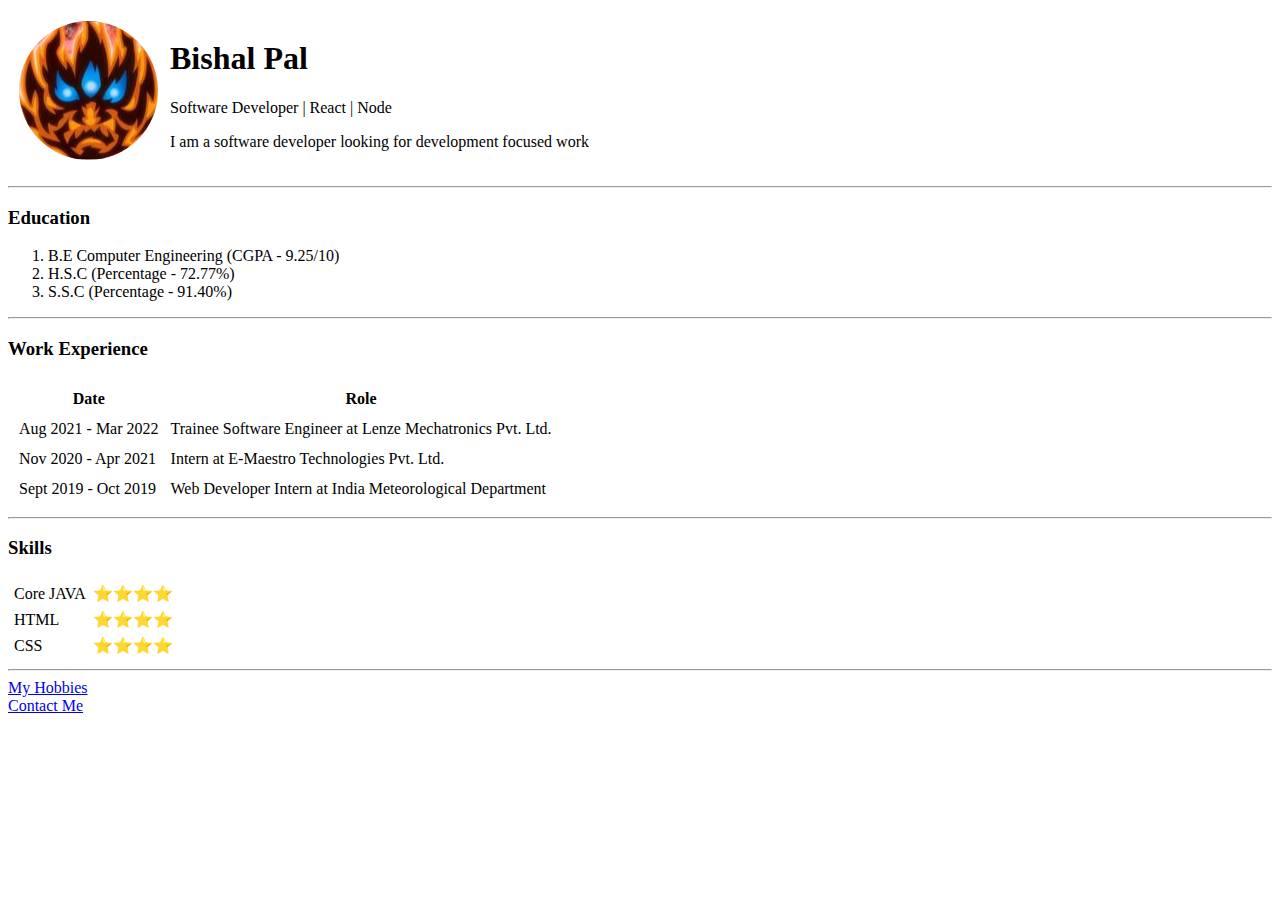
<file: HTML - Personal site/index.html>
<!DOCTYPE html>
<html lang="en">
  <head>
    <meta charset="UTF-8" />
    <meta http-equiv="X-UA-Compatible" content="IE=edge" />
    <meta name="viewport" content="width=device-width, initial-scale=1.0" />
    <title>Bishal's Personal Site</title>
  </head>
  <body>
    <table cellspacing="10">
      <tr>
        <td><img src="PhantomOrion.png" alt="" /></td>
        <td>
          <h1>Bishal Pal</h1>
          <p>Software Developer | React | Node</p>
          <p>I am a software developer looking for development focused work</p>
        </td>
      </tr>
    </table>

    <hr />
    <h3>Education</h3>
    <ol>
      <li>B.E Computer Engineering (CGPA - 9.25/10)</li>
      <li>H.S.C (Percentage - 72.77%)</li>
      <li>S.S.C (Percentage - 91.40%)</li>
    </ol>
    <hr />
    <h3>Work Experience</h3>
    <table cellspacing="10">
      <thead>
        <tr>
          <th>Date</th>
          <th>Role</th>
        </tr>
      </thead>
      <tbody>
        <tr>
          <td>Aug 2021 - Mar 2022</td>
          <td>Trainee Software Engineer at Lenze Mechatronics Pvt. Ltd.</td>
        </tr>
        <tr>
          <td>Nov 2020 - Apr 2021</td>
          <td>Intern at E-Maestro Technologies Pvt. Ltd.</td>
        </tr>
        <tr>
          <td>Sept 2019 - Oct 2019</td>
          <td>Web Developer Intern at India Meteorological Department</td>
        </tr>
      </tbody>
    </table>
    <hr />

    <h3>Skills</h3>
    <table cellspacing="5">
      <tr>
          <td>Core JAVA</td>
          <td>⭐⭐⭐⭐</td>
      </tr>
      <tr>
        <td>HTML</td>
        <td>⭐⭐⭐⭐</td>
    </tr>
    <tr>
        <td>CSS</td>
        <td>⭐⭐⭐⭐</td>
    </tr>
    </table>
    <hr />
    <a href="hobbies.html">My Hobbies </a>
    <br />
    <a href="contact.html">Contact Me</a>
  </body>
</html>
</file>
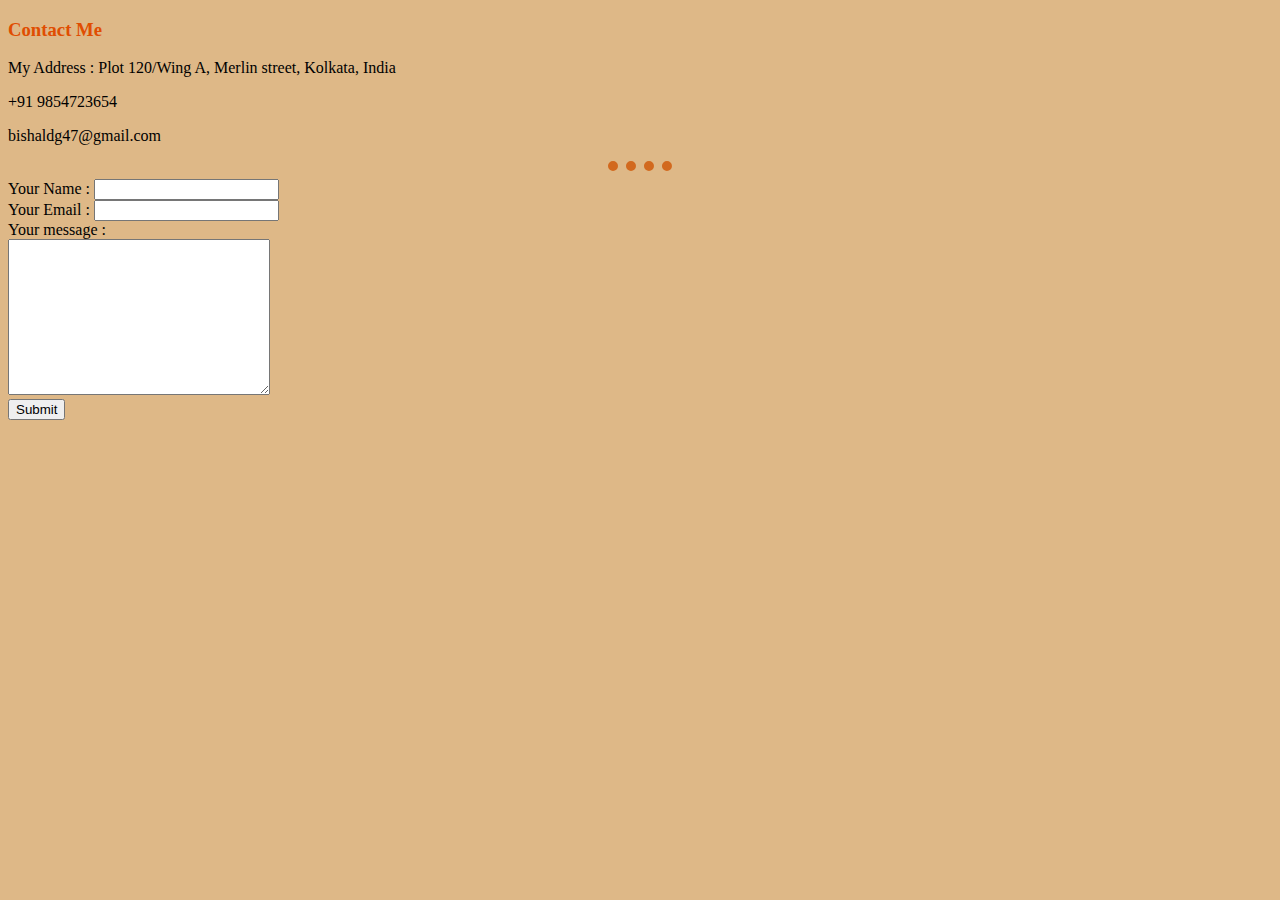
<file: HTML - Personal site/contact.html>
<!DOCTYPE html>
<html lang="en">
<head>
    <meta charset="UTF-8">
    <meta http-equiv="X-UA-Compatible" content="IE=edge">
    <meta name="viewport" content="width=device-width, initial-scale=1.0">
    <title>Contact Me</title>
    <link rel="stylesheet" href="css/styles.css">
</head>
<body>
    <h3>Contact Me</h3>
    <p>My Address : Plot 120/Wing A, Merlin street, Kolkata, India</p>
    <p>+91 9854723654</p>
    <p>bishaldg47@gmail.com</p>
    <hr>
    <form action="mailto:bishaldg47@gmail.com" method="post" enctype="text/plain">
        <label for="">Your Name : </label>
        <input type="text" name="YourName"> 
        <br>
        <label for="">Your Email : </label>
        <input type="email" name="YourEmail">
        <br>
        <label for="">Your message : </label>
        <br>
        <textarea name="YourMessage" id="" cols="30" rows="10"></textarea>
        <br>
        <input type="submit">
    </form>
</body>
</html>
</file>
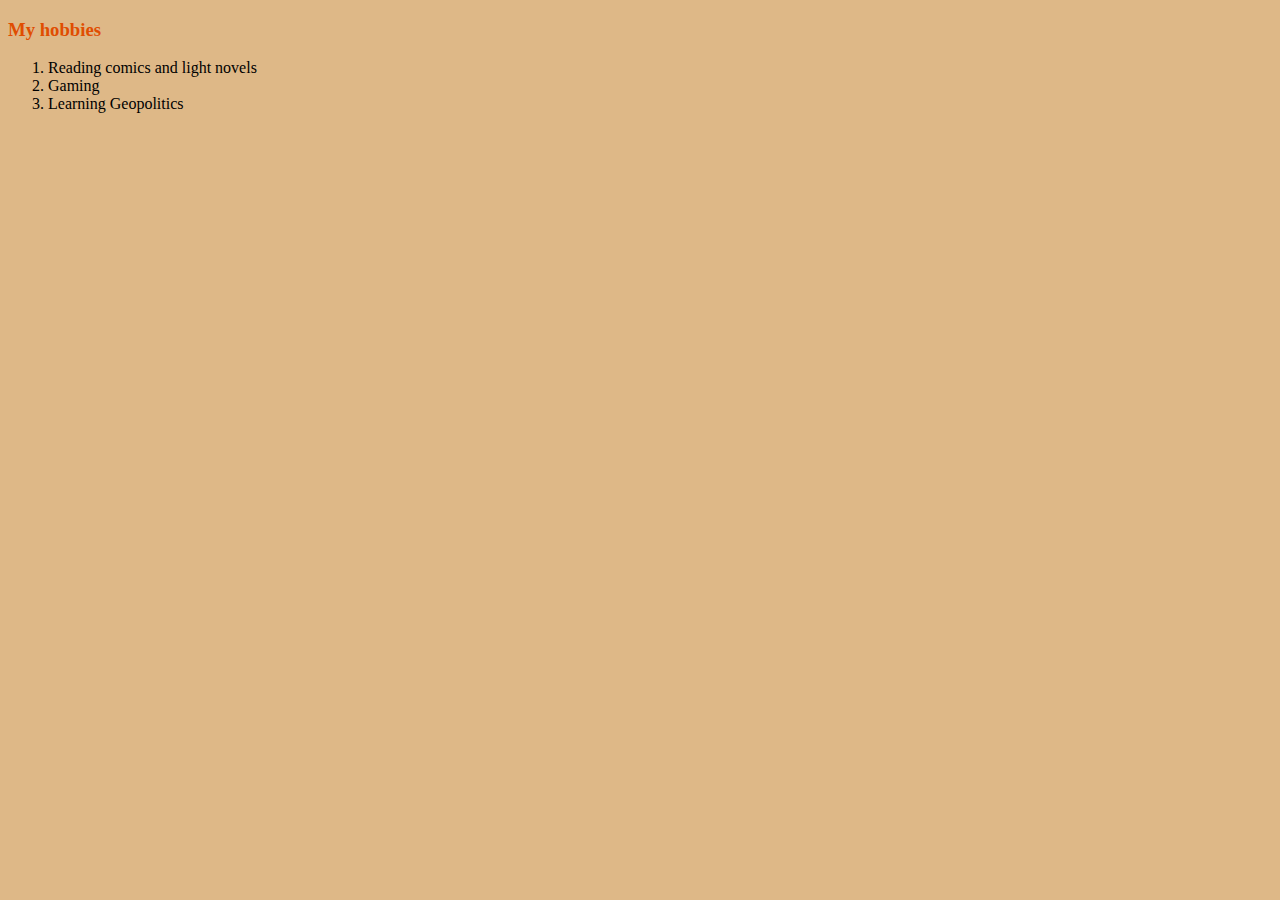
<file: HTML - Personal site/hobbies.html>
<!DOCTYPE html>
<html lang="en">
  <head>
    <meta charset="UTF-8" />
    <meta http-equiv="X-UA-Compatible" content="IE=edge" />
    <meta name="viewport" content="width=device-width, initial-scale=1.0" />
    <title>Hobbies</title>
    <link rel="stylesheet" href="css/styles.css">
  </head>
  <body>
    <h3>My hobbies</h3>
    <ol>
      <li>Reading comics and light novels</li>
      <li>Gaming</li>
      <li>Learning Geopolitics</li>
    </ol>
  </body>
</html>
</file>
<file: HTML - Personal site/css/styles.css>
body{
    background-color: burlywood;
}

hr {
    border-style: none;
    border-top-style: dotted;
    
    height: 0px;
    width: 5%;
    border-width: 10px;
    border-color: chocolate;
    
  }

  h1, h3 {
      color: #E04D01;
  }
</file>
